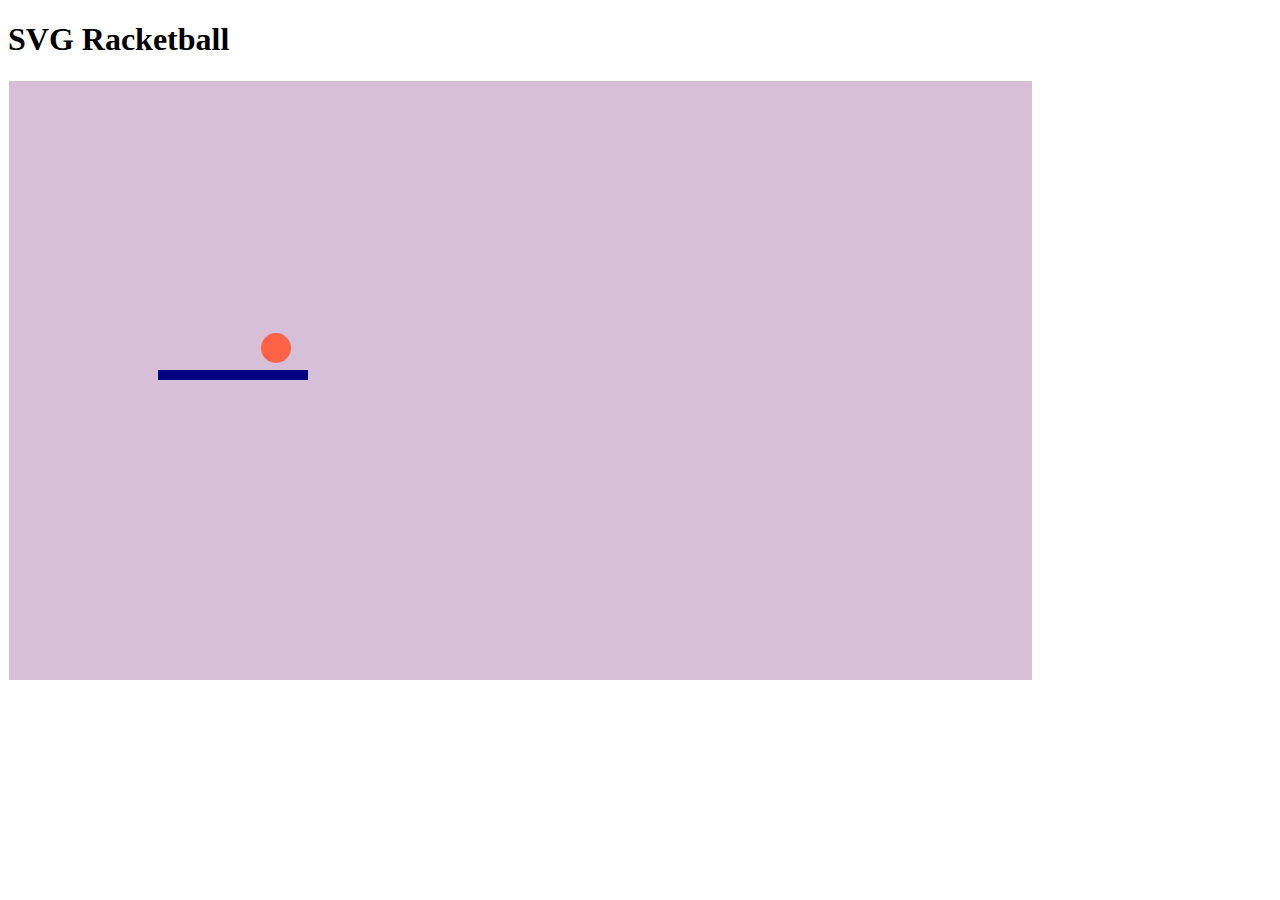
<file: helper-svg.html>
<!DOCTYPE HTML>
<html>

<head>
    <title>SVG</title>
    <meta charset="UTF-8">
    <script type="text/javascript">
        // Global variables
        var ballX = 350; // Ball x position.
        var ballY = 350; // Ball y position.
        var ballDX = -2; // Change in ball x position.
        var ballDY = -2; // Change in ball y position.
        var boardX = 300; // Board width.
        var boardY = 300; // Board height.

        // SVG objects to move
        var ball;

        // This function is called on page load.
        function drawGameSVG() {
            // need get them this way to make it works in Firefox
            ball = document.getElementById('ball');

            // Play the game until the ball stops.
            gameBallLoop = setInterval(drawBall, 16);
        }

        function drawBall() {
            // Change the ball location.
            ballX += ballDX;
            ballY += ballDY;
            ball.setAttribute("cx", ballX);
            ball.setAttribute("cy", ballY);

            // Bounce on a left or right edge.
            // if (ballX + ballDX > boardX - 15 || ballX + ballDX < 15) ballDX = -ballDX;

            // If ball hits the top, bounce it. 
            // if (ballY + ballDY < 15) ballDY = -ballDY;
            // If the ball hits the bottom, check see if it hits a paddle.
            // else if (ballY + ballDY > boardY - 15) {
            //     // If the ball hits the paddle, bounce it.
            //     if (ballX > paddleX && ballX < paddleX + paddleW) ballDY = -ballDY;
            //     // Otherwise the game is over.
            //     else {
            //         clearInterval(gameLoop);
            //         alert("Game over!");
            //     }
            // }
        }
    </script>
</head>

<body onload="drawGameSVG()">
    <h1>
        SVG Racketball
    </h1>
    <!-- Create the SVG pane. -->
    <svg xmlns="http://www.w3.org/2000/svg" width="1024" height="600">
        <!-- Create the board. -->
        <rect x="1" y="1" width="1024" height="600" fill="thistle" id="bpard" />
        <!-- Create the ball. -->
        <circle cx="150" cy="150" r="15" fill="tomato" id="ball" />
        <!-- Create the paddle. -->
        <rect x="150" y="290" width="150" height="10" fill="navy" id="paddle" />
    </svg>
</body>

</html>
</file>
